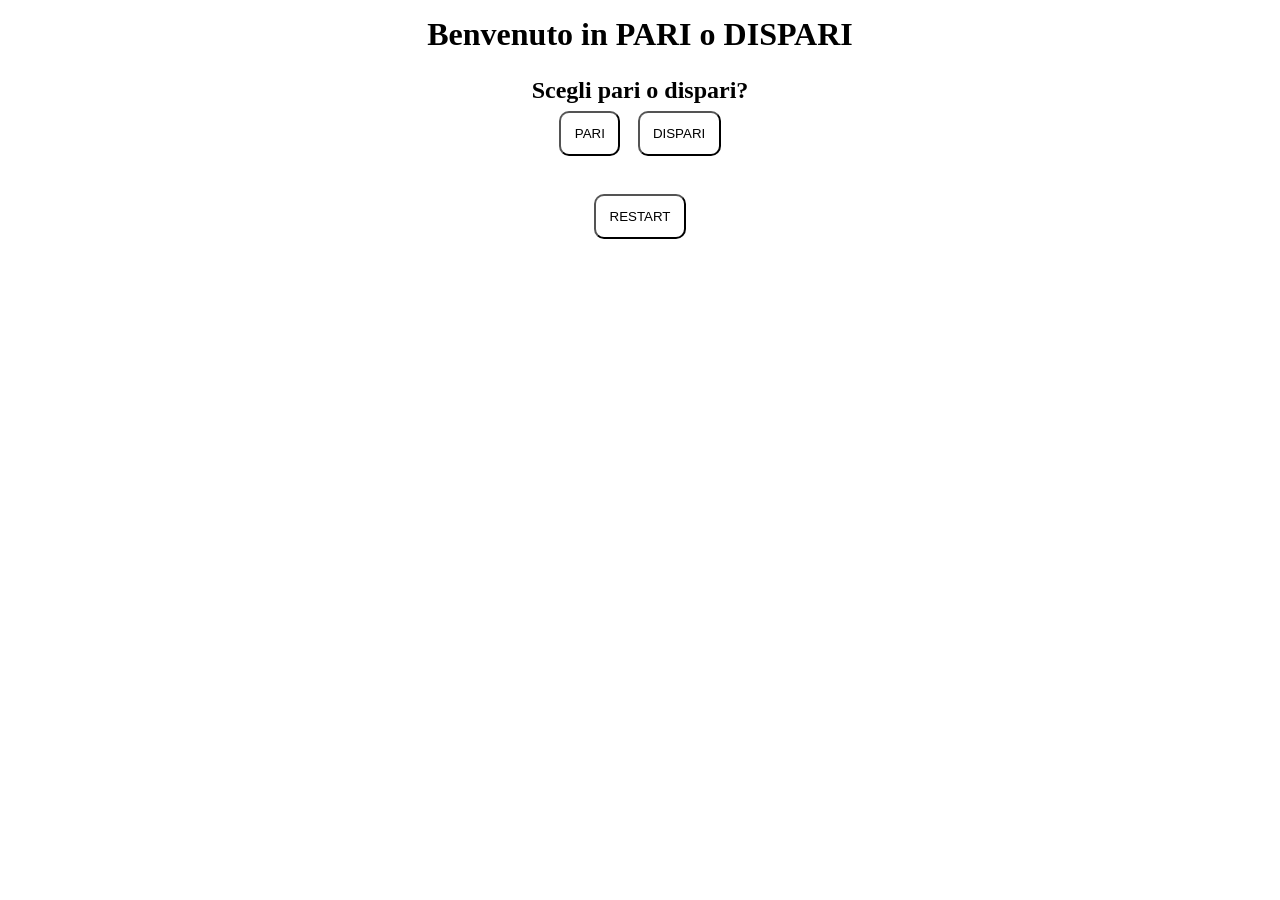
<file: index.html>
<!DOCTYPE html>
<html lang="en">
<head>
    <meta charset="UTF-8">
    <meta http-equiv="X-UA-Compatible" content="IE=edge">
    <meta name="viewport" content="width=device-width, initial-scale=1.0">
    <link rel="stylesheet" href="css/main.css">
    <title>Pari e Dispari</title>
</head>
<body>
    <div class="container">
        <h1>Benvenuto in PARI o DISPARI</h1>
        <div class="button-container">
            <h2>Scegli pari o dispari?</h2>
            <button class="btn" id="pari">PARI</button>
            <button class="btn" id="dispari">DISPARI</button>
        </div>
        <div class="input-container d-none">
            <label for="userInput">INSERISCI UN NUMERO DA 1 A 5</label>
            <input type="text" id="userInput">
            <button class="btn" id="submit">Conferma</button>
        </div>
        <h3 class="result"></h3>
        <button class="btn" id="restart">RESTART</button>
    </div>
    <script src="js/script.js"></script>
</body>
</html>
</file>
<file: css/main.css>
* {
    margin: 0;
    padding: 0;
    box-sizing: border-box;
}

.container {
    width: 80%;
    margin: 0 auto;
    text-align: center;
    padding: 1em;
}

.button-container,
.input-container {
    margin: 1.5em 0;
}

.input-container {
    display: flex;
    flex-direction: column;
    align-items: center;
}

.d-none {
    display: none;
}

.input-container input {
    margin: 1em;
    width: 50px;
    height: 25px;
    border: 2px solid red;
    text-align: center;
}

.btn {
    padding: 1em;
    background-color: transparent;
    border-radius: 10px;
    margin: 0.5em;
}

.btn.active {
    background-color: lightgreen;
}

.btn.deactive {
    background-color: red;
}
</file>
